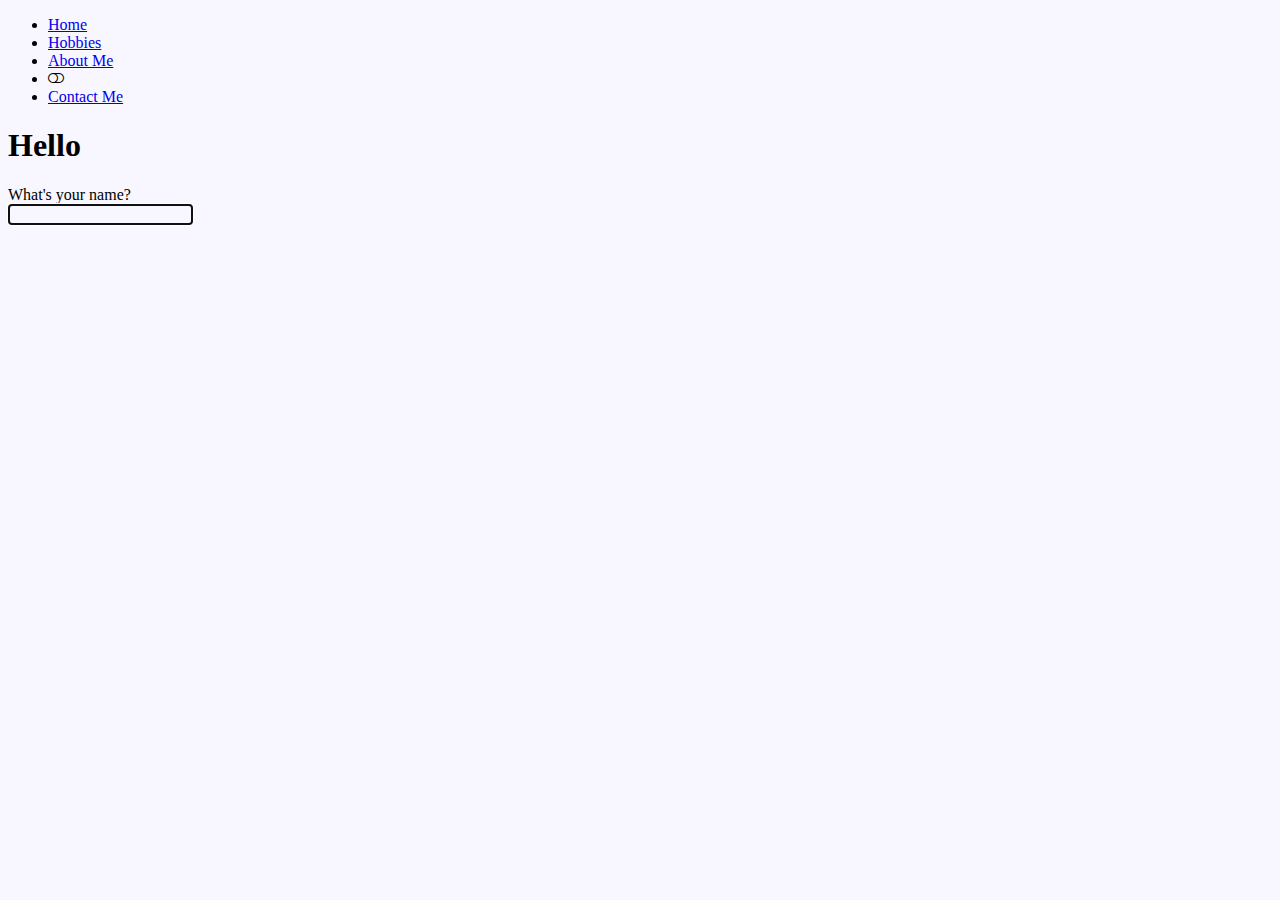
<file: index.html>
<!DOCTYPE html>

<html lang="en">
    <head>
        <link href="https://cdn.jsdelivr.net/npm/bootstrap@5.0.2/dist/css/bootstrap.min.css" rel="stylesheet" integrity="sha384-EVSTQN3/azprG1Anm3QDgpJLIm9Nao0Yz1ztcQTwFspd3yD65VohhpuuCOmLASjC" crossorigin="anonymous">
        <script src="https://cdn.jsdelivr.net/npm/bootstrap@5.0.2/dist/js/bootstrap.bundle.min.js" integrity="sha384-MrcW6ZMFYlzcLA8Nl+NtUVF0sA7MsXsP1UyJoMp4YLEuNSfAP+JcXn/tWtIaxVXM" crossorigin="anonymous"></script>
        <link href="styles.css" rel="stylesheet">
        <title>Robo webpage</title>
        <meta name="viewport" content="width=device-width, initial-scale=1">
        <link rel="stylesheet" href="https://cdn.jsdelivr.net/npm/bootstrap-icons@1.9.1/font/bootstrap-icons.css">
        <script src="index.js" defer></script>
    </head>
    <body>
        <div class="container-fluid">
            <ul class="m-3 nav">
                <li class="nav-item">
                    <a class="nav-link" href="index.html">Home</a>
                </li>
                <li class="nav-item">
                    <a class="nav-link" href="hobbies.html">Hobbies</a>
                </li>
                <li class="nav-item">
                    <a class="nav-link" href="about.html">About Me</a>
                </li>
                <li class="ms-auto">
                    <i class="bi bi-toggle-off fs-3" id="switch"></i>
                </li>
                <li class="nav-item">
                    <a class="nav-link btn btn-warning" href="contact.html" role="button">Contact Me</a>
                </li>
            </ul>

            <div class="hero">
                <div id="greeting" class="text-center">
                    <h1 class="display-1 fw-normal">Hello</h1>
                    <form id="form">
                        <label for="name" class="display-5 fs-2 fw-normal mb-3">What's your name?</label>
                        <br>
                        <input type="text" name="name" id="name" required class="display-5 fs-2 fw-normal" autofocus>
                    </form>
                </div>
            </div>
        </div>
    </body>
</html>
</file>
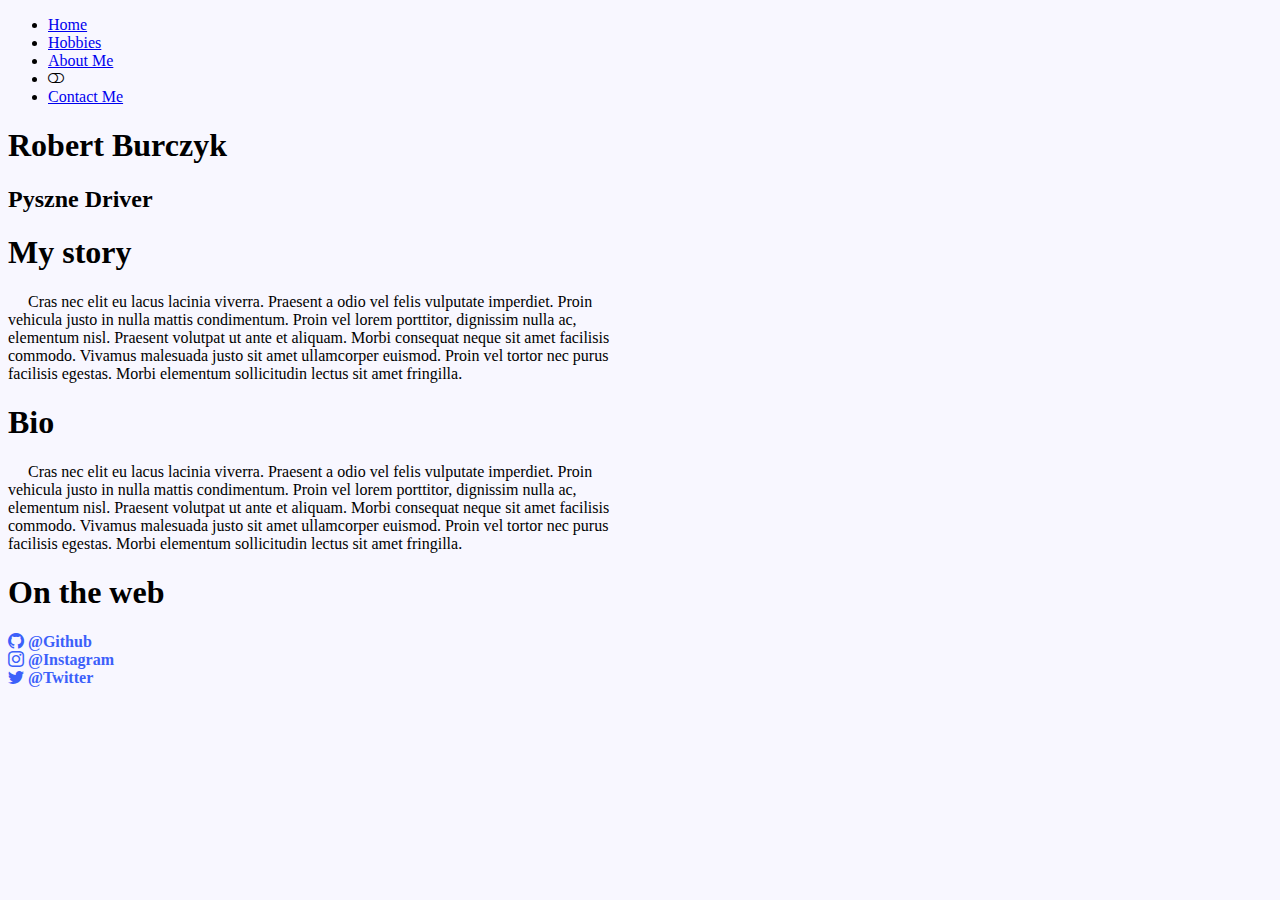
<file: about.html>
<!DOCTYPE html>

<html lang="en">
    <head>
        <link href="https://cdn.jsdelivr.net/npm/bootstrap@5.0.2/dist/css/bootstrap.min.css" rel="stylesheet" integrity="sha384-EVSTQN3/azprG1Anm3QDgpJLIm9Nao0Yz1ztcQTwFspd3yD65VohhpuuCOmLASjC" crossorigin="anonymous">
        <script src="https://cdn.jsdelivr.net/npm/bootstrap@5.0.2/dist/js/bootstrap.bundle.min.js" integrity="sha384-MrcW6ZMFYlzcLA8Nl+NtUVF0sA7MsXsP1UyJoMp4YLEuNSfAP+JcXn/tWtIaxVXM" crossorigin="anonymous"></script>
        <link href="styles.css" rel="stylesheet">
        <title>Robo webpage</title>
        <meta name="viewport" content="width=device-width, initial-scale=1">
        <link rel="stylesheet" href="https://cdn.jsdelivr.net/npm/bootstrap-icons@1.9.1/font/bootstrap-icons.css">
        <script src="about.js" defer></script>
    </head>
    <body>
        <div class="container-fluid">
            <ul class="m-3 nav">
                <li class="nav-item">
                    <a class="nav-link" href="index.html">Home</a>
                </li>
                <li class="nav-item">
                    <a class="nav-link" href="hobbies.html">Hobbies</a>
                </li>
                <li class="nav-item">
                    <a class="nav-link" href="about.html">About Me</a>
                </li>
                <li class="ms-auto nav-item">
                    <i class="bi bi-toggle-off fs-3" id="switch"></i>
                </li>
                <li class="nav-item">
                    <a class="nav-link btn btn-warning" href="contact.html" role="button">Contact Me</a>
                </li>
            </ul>
            <div class="mx-auto" style="width: 50%;">
                <h1 class="display-5 fw-normal">Robert Burczyk</h1>
                <h2 class="fw-normal fs-4 mb-5">Pyszne Driver</h2>
                    <div>
                    <h1 class ="display-5 fs-4 fw-bold text-decoration-underline">My story</h1>
                    <p style="text-indent: 20px;">Cras nec elit eu lacus lacinia viverra. Praesent a odio vel felis vulputate imperdiet. Proin vehicula justo in nulla mattis condimentum. Proin vel lorem porttitor, dignissim nulla ac, elementum nisl. Praesent volutpat ut ante et aliquam. Morbi consequat neque sit amet facilisis commodo. Vivamus malesuada justo sit amet ullamcorper euismod. Proin vel tortor nec purus facilisis egestas. Morbi elementum sollicitudin lectus sit amet fringilla.</p>
                </div>

                <div>
                    <h1 class ="display-5 fs-4 fw-bold text-decoration-underline">Bio</h1>
                    <p style="text-indent: 20px;">Cras nec elit eu lacus lacinia viverra. Praesent a odio vel felis vulputate imperdiet. Proin vehicula justo in nulla mattis condimentum. Proin vel lorem porttitor, dignissim nulla ac, elementum nisl. Praesent volutpat ut ante et aliquam. Morbi consequat neque sit amet facilisis commodo. Vivamus malesuada justo sit amet ullamcorper euismod. Proin vel tortor nec purus facilisis egestas. Morbi elementum sollicitudin lectus sit amet fringilla.</p>
                </div>

                <div>
                    <h1 class ="display-5 fs-4 fw-bold text-decoration-underline">On the web</h1>
                    <a href="https://github.com/xnzq" class="link"><i class="bi bi-github"></i> @Github</a> <br>
                    <a href="https://www.instagram.com/enzecik/" class="link"><i class="bi bi-instagram"></i> @Instagram</a> <br>
                    <a href="https://twitter.com/trump" class="link"><i class="bi bi-twitter"></i> @Twitter</a>
            </div>
            </div>
        </div>
    </body>
</html>
</file>
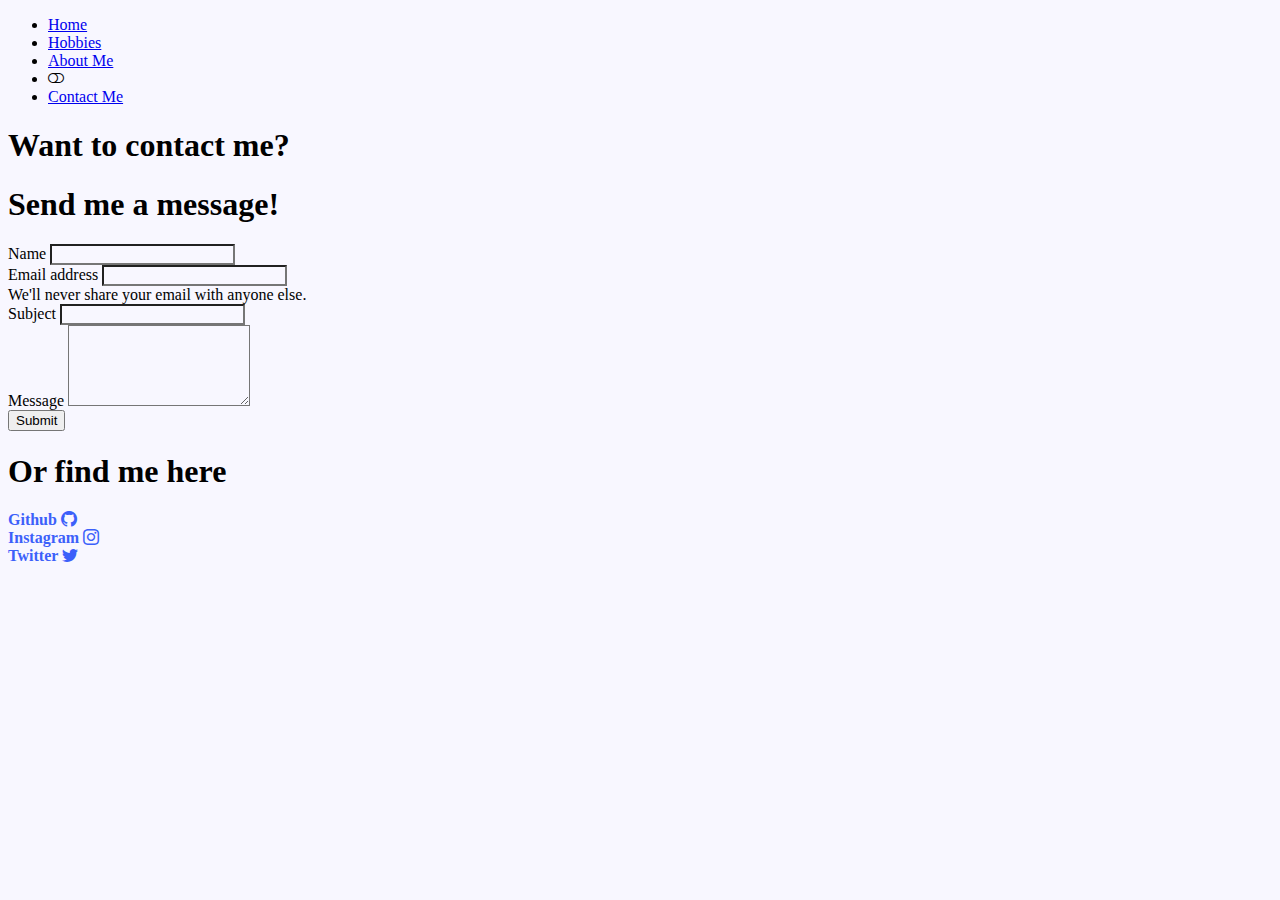
<file: contact.html>
<!DOCTYPE html>

<html lang="en">
    <head>
        <link href="https://cdn.jsdelivr.net/npm/bootstrap@5.0.2/dist/css/bootstrap.min.css" rel="stylesheet" integrity="sha384-EVSTQN3/azprG1Anm3QDgpJLIm9Nao0Yz1ztcQTwFspd3yD65VohhpuuCOmLASjC" crossorigin="anonymous">
        <script src="https://cdn.jsdelivr.net/npm/bootstrap@5.0.2/dist/js/bootstrap.bundle.min.js" integrity="sha384-MrcW6ZMFYlzcLA8Nl+NtUVF0sA7MsXsP1UyJoMp4YLEuNSfAP+JcXn/tWtIaxVXM" crossorigin="anonymous"></script>
        <link href="styles.css" rel="stylesheet">
        <title>Robo webpage</title>
        <meta name="viewport" content="width=device-width, initial-scale=1">
        <link rel="stylesheet" href="https://cdn.jsdelivr.net/npm/bootstrap-icons@1.9.1/font/bootstrap-icons.css">
        <script src="contact.js" defer></script>
    </head>
    <body>
        <div class="container-fluid">
            <ul class="m-3 nav">
                <li class="nav-item">
                    <a class="nav-link" href="index.html">Home</a>
                </li>
                <li class="nav-item">
                    <a class="nav-link" href="hobbies.html">Hobbies</a>
                </li>
                <li class="nav-item">
                    <a class="nav-link" href="about.html">About Me</a>
                </li>
                <li class="ms-auto nav-item">
                    <i class="bi bi-toggle-off fs-3" id="switch"></i>
                </li>
                <li class="nav-item">
                    <a class="nav-link btn btn-warning" href="contact.html" role="button">Contact Me</a>
                </li>
            </ul>
            <div class="mx-auto" style="width: 25%;">
            <div class="mb-3">
                <h1 class="display-5 fw-normal">Want to contact me?</h1>
                <h1 class ="display-5 fs-4 fw-bold text-decoration-underline">Send me a message!</h1>
            </div>
            <form>
                <div class="mb-3">
                    <label for="Name1" class="form-label">Name</label>
                    <input type="text" class="form-control" id="Name1">
                </div>
                <div class="mb-3">
                  <label for="exampleInputEmail1" class="form-label">Email address</label>
                  <input type="email" class="form-control" id="Email1" aria-describedby="emailHelp">
                  <div id="emailHelp" class="form-text">We'll never share your email with anyone else.</div>
                </div>
                <div class="mb-3">
                    <label for="Subject1" class="form-label">Subject</label>
                    <input type="text" class="form-control" id="Subject1">
                </div>
                <div class="form-group mb-3">
                    <label for="Message1">Message</label>
                    <textarea class="form-control" id="Message1" rows="5"></textarea>
                </div>
                <button type="submit" class="btn btn-warning mb-5">Submit</button>
            </form>
            <div>
                <h1 class ="display-5 fs-4 mb-3 fw-bold text-decoration-underline">Or find me here</h1>
                <div class="row">
                   <div class="col"><a href="https://github.com/xnzq" class="link">Github <i class="bi bi-github"></i></a></div>
                   <div class="col"><a href="https://www.instagram.com/enzecik/" class="link">Instagram <i class="bi bi-instagram"></i></a></div>
                   <div class="col"><a href="https://www.instagram.com/trump/" class="link">Twitter <i class="bi bi-twitter"></i></a></div>
                </div>
            </div>
            </div>
        </div>
    </body>
</html>
</file>
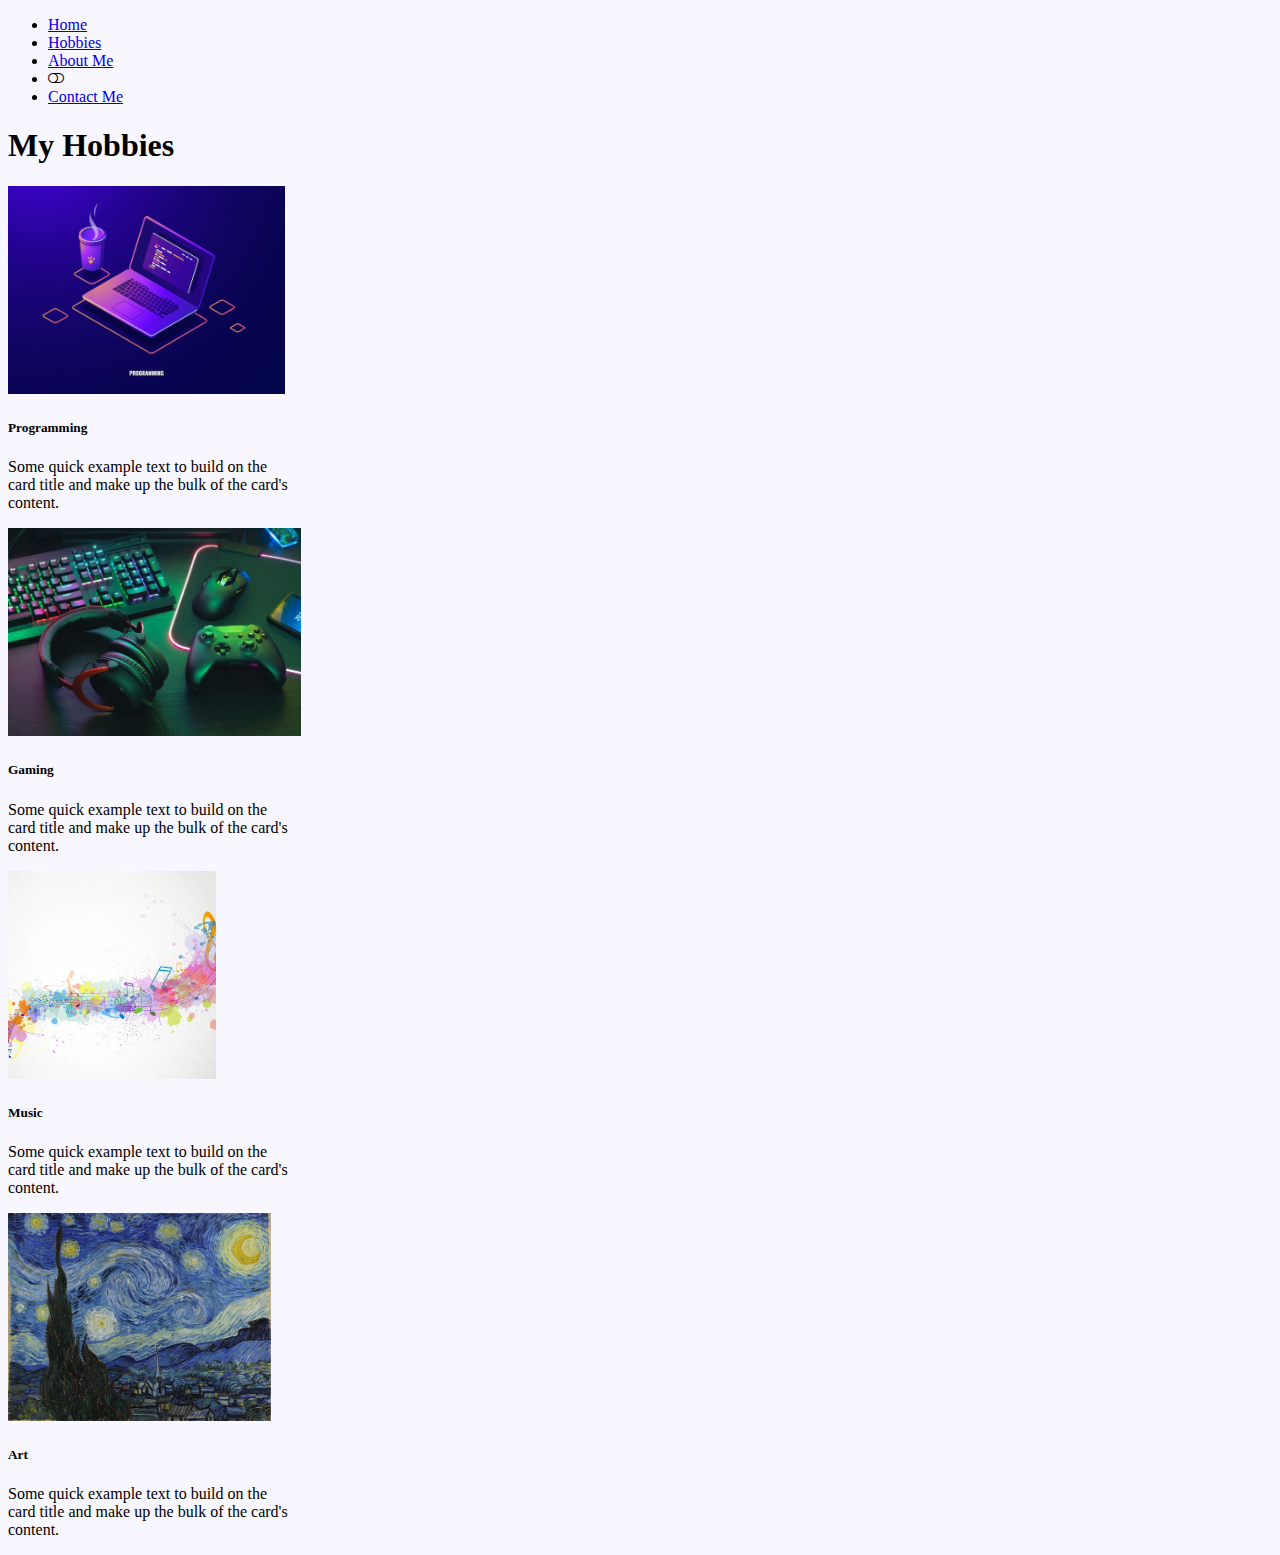
<file: hobbies.html>
<!DOCTYPE html>

<html lang="en">
    <head>
        <link href="https://cdn.jsdelivr.net/npm/bootstrap@5.0.2/dist/css/bootstrap.min.css" rel="stylesheet" integrity="sha384-EVSTQN3/azprG1Anm3QDgpJLIm9Nao0Yz1ztcQTwFspd3yD65VohhpuuCOmLASjC" crossorigin="anonymous">
        <script src="https://cdn.jsdelivr.net/npm/bootstrap@5.0.2/dist/js/bootstrap.bundle.min.js" integrity="sha384-MrcW6ZMFYlzcLA8Nl+NtUVF0sA7MsXsP1UyJoMp4YLEuNSfAP+JcXn/tWtIaxVXM" crossorigin="anonymous"></script>
        <link href="styles.css" rel="stylesheet">
        <title>Robo webpage</title>
        <meta name="viewport" content="width=device-width, initial-scale=1">
        <link rel="stylesheet" href="https://cdn.jsdelivr.net/npm/bootstrap-icons@1.9.1/font/bootstrap-icons.css">
        <script src="hobbies.js" defer></script>
    </head>
    <body>
        <div class="container-fluid">
            <ul class="m-3 nav">
                <li class="nav-item">
                    <a class="nav-link" href="index.html">Home</a>
                </li>
                <li class="nav-item">
                    <a class="nav-link" href="hobbies.html">Hobbies</a>
                </li>
                <li class="nav-item">
                    <a class="nav-link" href="about.html">About Me</a>
                </li>
                <li class="ms-auto nav-item">
                    <i class="bi bi-toggle-off fs-3" id="switch"></i>
                </li>
                <li class="nav-item">
                    <a class="nav-link btn btn-warning" href="contact.html" role="button">Contact Me</a>
                </li>
            </ul>
            <div class="mx-auto" style="width: 50%;">
                <div>
                    <h1 class="display-5 fw-normal mb-5">My Hobbies</h1>
                </div>
                <div class="container">
                    <div class="row mb-3">
                      <div class="col">
                        <div class="card" style="width: 18rem;">
                            <img src="images/programing.webp" class="card-img-top" style="height: 13rem;" alt="...">
                            <div class="card-body">
                              <h5 class="card-title">Programming</h5>
                              <p class="card-text">Some quick example text to build on the card title and make up the bulk of the card's content.</p>
                            </div>
                          </div>
                      </div>
                      <div class="col">
                        <div class="card" style="width: 18rem;">
                            <img src="images/gaming.jpg" class="card-img-top" style="height: 13rem;" alt="...">
                            <div class="card-body">
                              <h5 class="card-title">Gaming</h5>
                              <p class="card-text">Some quick example text to build on the card title and make up the bulk of the card's content.</p>
                            </div>
                          </div>
                      </div>
                    </div>
                    <div class="row mb-3">
                        <div class="col">
                            <div class="card" style="width: 18rem;">
                                <img src="images/music.jpg" class="card-img-top" style="height: 13rem;" alt="...">
                                <div class="card-body">
                                  <h5 class="card-title">Music</h5>
                                  <p class="card-text">Some quick example text to build on the card title and make up the bulk of the card's content.</p>
                                </div>
                              </div>
                        </div>
                        <div class="col">
                            <div class="card" style="width: 18rem;">
                                <img src="images/unnamed.jpg" class="card-img-top" style="height: 13rem;" alt="...">
                                <div class="card-body">
                                  <h5 class="card-title">Art</h5>
                                  <p class="card-text">Some quick example text to build on the card title and make up the bulk of the card's content.</p>
                                </div>
                              </div>
                        </div>
                      </div>
              </div>
        </div>
    </body>
</html>
</file>
<file: styles.css>
body
{
    background-color: #F8F7FF;
}

.nav-link:hover
{
    text-decoration: underline;
}


.link
{
    color: #3C60FA;
    text-decoration: none;
    font-weight: bold;
}

.link:hover
{
    color: #3C60FA;
    text-decoration: underline;
}


input[type="text"]
{
    background-color: transparent;
}

.bi-toggle-off
{
    margin-top: 4px;
    margin-right: 20px;
}


.bi-toggle-on
{
    margin-top: 4px;
    margin-right: 20px;
}

.dark
{
    background-color: #202023;
    color: #d8d8d8;
}

.dark input[type="text"]
{
    border: solid;
    border-width: thin;
    color: #F8F7FF;
}

.dark .link
{
    color: #C12AD4;
}

.dark .card
{
    border: none;
}
.dark .card-body
{
    background-color: #202023;
}

.dark #Email1
{
    background-color: #202023;
    color: #d8d8d8;
}

.dark #Message1
{
    background-color: #202023;
    color: #d8d8d8;
}

.dark #Name1:focus
{
    background-color: #202023;
}

.dark #Subject1:focus
{
    background-color: #202023;
}


#Email1
{
    background-color: transparent;
}

#Message1
{
    background-color: transparent;
}


.hero {
    transition: 0.3s;
}
</file>
